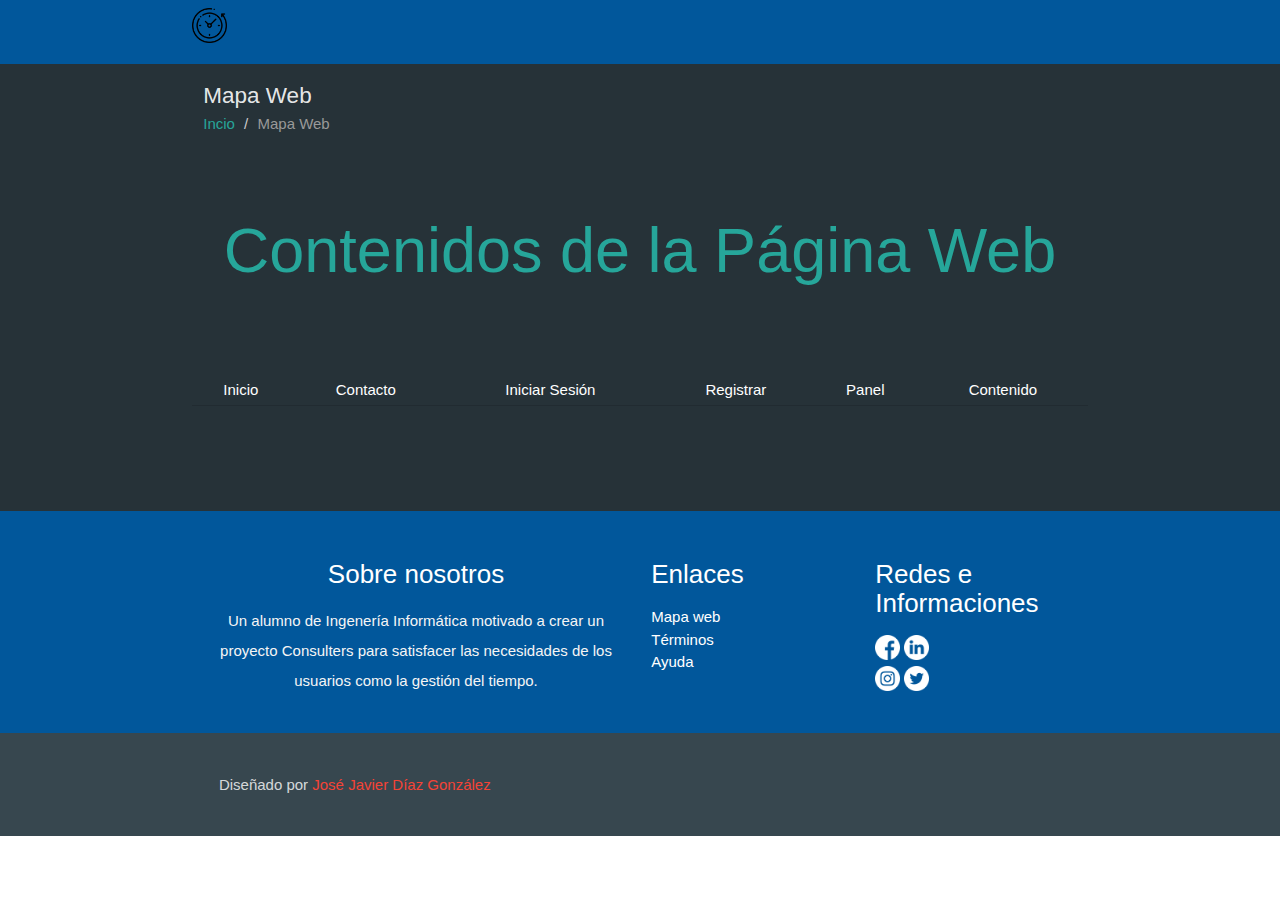
<file: mapaweb.html>
<!DOCTYPE html>
<html lang="es">

<head>
  <meta http-equiv="Content-Type" content="text/html; charset=UTF-8" />
  <meta name="viewport" content="width=device-width, initial-scale=1" />
  <title>Mapa Web - Consulters</title>

  <!-- CSS  -->
  <link href="https://fonts.googleapis.com/icon?family=Material+Icons" rel="stylesheet">
  <link rel="icon" type="image/png" href="/image/logo_tiempo.png" sizes="64x64">
  <link href="css/materialize.css" type="text/css" rel="stylesheet" media="screen,projection" />
  <link href="css/style.css" type="text/css" rel="stylesheet" media="screen,projection" />
</head>

<body>
  <nav class=" light-blue darken-4" role=”banner” arial-label="Cabecera de la web.">
    <div class="nav-wrapper container">
      <a id="logo-container" href="index.html" class="brand-logo left"> <img alt="Logo tiempo." class="foto-logo-tiempo"
          src="/image/logo_tiempo.png" width="35" height="35"></img></a>
      <ul hidden role=”navigation” arial-label="Menú principal" class="right hide-on-med-and-down showmenu">
        <li><a role="button" tabindex="0" arial-label="Vuelve a la pagina de inicio." class="white-text"
            href="index.html">Inicio</a></li>
        <li><a role="button" tabindex="0" arial-label="Página de contactos." class="white-text"
            href="contacto.html">Contacto</a></li>
        <li hidden class="ocultarse"><a role="button" tabindex="0" arial-label="Pagina de identificacación."
            class="white-text" href="identificacion.html">Iniciar Sesión</a></li>
        <li hidden class="ocultarse"><a role="button" tabindex="0" arial-label="Pagina de registro" class="white-text"
            href="registro.html">Registrar</a></li>
        <li hidden class="mostrar"><a role="button" tabindex="0" class="white-text"
            href="dashboard/panel.html">Panel</a></li>
        <li hidden class="ocultarse"><a role="button" tabindex="0" arial-label="Pagina de de mapa web."
            class="white-text" href="mapaweb.html">Mapa Web</a></li>
        <li hidden class="mostrar"><a role="button" tabindex="0" class="white-text"
            href="javascript:mainsingout()">Salir</a></li>
      </ul>

      <ul hidden role=”navigation” arial-label="Menú principal" id="nav-mobile" class="sidenav showmenu">
        <li><a role="button" arial-label="Ve pagina de inicio." tabindex="-1" href="index.html">Inicio</a></li>
        <li><a role="button" arial-label="Página de contactos." tabindex="-1" href="contacto.html">Contacto</a>
        </li>
        <li hidden class="ocultarse"><a role="button" arial-label="Pagina de identificacación." tabindex="-1"
            href="identificacion.html">Iniciar Sesión</a></li>
        <li hidden class="ocultarse"><a role="button" arial-label="Pagina de registro" tabindex="-1"
            href="registro.html">Registrar</a></li>
        <li hidden class="mostrar"><a role="button" tabindex="-1" href="dashboard/panel.html">Panel</a></li>
        <li hidden class="mostrar"><a role="button" tabindex="-1" href="javascript:mainsingout()">Salir</a></li>
      </ul>
      <a arial-label="Menu." href="#" data-target="nav-mobile" class="sidenav-trigger"><i
          class="material-icons">menu</i></a>
    </div>
  </nav>
  <div id="index-banner" class="parallax-container blue-grey darken-4">
    <section id="content">
      <div id="breadcrumbs-wrapper" class="blue-grey darken-4" aria-label="Breadcrumbs">
        <div class="container">
          <div class="row">
            <div class="col s12 m12 l12">
              <h5 class="breadcrumbs-title">Mapa Web</h5>
              <ol class="breadcrumbs">
                <li><a href="index.html">Incio</a></li>
                <li class="active">Mapa Web</li>
              </ol>
            </div>
          </div>
        </div>
      </div>
    </section>

    <div class="section no-pad-bot">
      <div class="container">
        <div class="row center">
          <div class="row s12">
            <h1 id="Mapa" class="header center teal-text text-lighten-1">Contenidos de la Página Web</h1>
            <div class="row center">
              <table id="tableweb" class="text-lighten-4 centered responsive-table">
                <tbody>
                  <tr>
                    <td onMouseOver="uno(this,'#212121');" onMouseOut="dos(this,'#263238');"><a class="white-text"
                        href="index.html">Inicio</a></td>
                    <td onMouseOver="uno(this,'#212121');" onMouseOut="dos(this,'#263238');"><a class="white-text"
                        href="contacto.html">Contacto</a></td>
                    <td onMouseOver="uno(this,'#212121');" onMouseOut="dos(this,'#263238');"><a class="white-text"
                        href="identificacion.html">Iniciar Sesión</a></td>
                    <td onMouseOver="uno(this,'#212121');" onMouseOut="dos(this,'#263238');"><a class="white-text"
                        href="registro.html">Registrar</a></td>
                    <td onMouseOver="uno(this,'#212121');" onMouseOut="dos(this,'#263238');"><a class="white-text"
                        href="dashboard/panel.html">Panel</a></td>
                    <td onMouseOver="uno(this,'#212121');" onMouseOut="dos(this,'#263238');"><a class="white-text"
                        href="mapaweb.html">Contenido</a></td>
                  </tr>
                  </tr>
                </tbody>
              </table>
            </div>
          </div>
        </div>
      </div>
    </div>
  </div>

  <footer role=”contentinfo” arial-label="Toda la información necesaria con enlaces."
    class="page-footer light-blue darken-4">
    <div class="container">
      <div class="row">
        <div class="center col l6 s12">
          <h3>Sobre nosotros</h3>
          <p class="grey-text text-lighten-4">Un alumno de Ingenería Informática motivado a crear un proyecto Consulters
            para satisfacer las necesidades de los usuarios como la gestión del tiempo.</p>
        </div>
        <div class="col l3 s12">
          <h3>Enlaces</h3>
          <ul role=”navigation” arial-label="Menú de informacion.">
            <li><a role="button" arial-label="Mapa web." tabindex="0" class="white-text" href="mapaweb.html">Mapa
                web</a></li>
            <li><a role="button" arial-label="Pagina de términos." tabindex="0" class="white-text"
                href="#!">Términos</a></li>
            <li><a role="button" arial-label="Ayuda." tabindex="0" class="white-text" href="#!">Ayuda</a></li>
          </ul>
        </div>
        <div class="col l3 s12">
          <h3 class="white-text">Redes e Informaciones</h3>
          <ul role=”navigation” arial-label="Menú de informacion.">
            <li><a role="button" arial-label="Enlace a facebook." tabindex="0" class="white-text" href="#!"><img
                  class="responsive-img" src="/image/facebook.png" alt="Logo facebook" width="25"
                  height="25"></img></a>
              <a role="button" arial-label="Enlace a linkedin." tabindex="0" class="white-text" href="#!"><img
                  class="responsive-img" src="/image/linkedin.png" alt="Logo facebook" width="25"
                  height="25"></img></a>
            </li>
            <li><a role="button" arial-label="Enlace a instagram." tabindex="0" class="white-text" href="#!"><img
                  class="responsive-img" src="/image/instagram.png" alt="Logo instagram" width="25"
                  height="25"></img></a>
              <a role="button" arial-label="Enlace a twitter." tabindex="0" class="white-text" href="#!"><img
                  class="responsive-img" src="/image/twitter.png" alt="Logo twitter" width="25"
                  height="25"></img></a>
            </li>
          </ul>
        </div>
      </div>
    </div>
    <div class="footer-copyright blue-grey darken-3">
      <div class="container">
        <p>Diseñado por <a tabindex="0" class="red-text darken-4" href="">José Javier Díaz González</a></p>
      </div>
    </div>
  </footer>

  <!--  Scripts-->
  <script src="https://code.jquery.com/jquery-2.1.1.min.js"></script>
  <script src="js/materialize.js"></script>
  <script src="js/init.js"></script>

</body>

</html>
</file>
<file: css/style.css>
/* Custom Stylesheet */
/**
 * Use this file to override Materialize files so you can update
 * the core Materialize files in the future
 *
 * Made By MaterializeCSS.com
 */

nav ul a,
nav .brand-logo {
  color: #444;
}

p {
  position: static;
  line-height: 2em;
  margin-top: 3%;
  margin-right: 3%;
  margin-bottom: 3%;
  margin-left: 3%;
}

a {
  color: #26a69a;
}

.sidenav-trigger {
  color: #26a69a;
}

.parallax-container {
  min-height: 380px;
  line-height: 0;
  height: auto;
  color: rgba(255,255,255,.9);
}

.parallax-container .section {
  width: 100%;
}

#index-banner .section{
  top: 25px;
  font-size: 10px;
}

#cabecera2 {
  position: static;
  font-size: 35px;
  margin-top: 5%;
  margin-bottom: 4%;
}

#titulo2, #titulo2_re{
  position: static;
  font-size: 35px;
  margin-top: 5%;
  margin-bottom: 4%;
}

h2 {
  position: static;
  font-size: 35px;
  margin-top: 20%;
  margin-bottom: 4%;
}

#button-comenzar {
  position: static;
  margin-top: 3%;
  margin-right: 3%;
  margin-bottom: 3%;
  margin-left: 3%;
}

#texto_segundo {
  position: relative;
  margin-top: 35px; 
  font-size: 16px;
}

#block_tercero {
  position: relative;
  top: -65px; 
}

#texto-tercero {
  position: relative;
  top: -45px; 
  font-size: 16px;
}

#texto_cuarto {
  position: relative;
  margin-top: 35px; 
  font-size: 16px;
}

.light {
  position: static;
  top: -25px; 
  left: 20px;
}

h3 {
  font-size: 26px;
}

.icon-block {
  padding: 0 15px;
}

.icon-block .material-icons {
  font-size: inherit;
}

footer.page-footer {
  margin: 0;
}

.card {
  position: static;
  margin-top: 5%;
  margin-bottom: 4%;
}

#icon-ayuda {
  position: relative;
  top: -80px;
  left: 125px;
  font-size: 25px;
  border: none;
  background-color: white;
}

tr {
  font-size: 15px;
}

#cabecera_contacto {
  position: static;
  margin-top: -5%;
  margin-bottom: 4%;
}

#tex_contacto, #tex_contacto2 {
  font-size: 16px;
}

#contacto1, #contacto2 {
  font-size: 20px;
  position: static;
  margin-top: 4%;
  margin-bottom: 4%;
}

#Mapa {
  position: static;
}

#tableweb {
  font-size: 20px;
  margin-top: 10%;
  margin-bottom: 5%;
}

/*----------------------------------------
    Breadcrumb
------------------------------------------*/
#breadcrumbs-wrapper {
  background: #f3f3f3;
}

h5.breadcrumbs-header {
  font-size: 1.64rem;
  line-height: 1.804rem;
  margin: 1.5rem 0 0 0;
}

.breadcrumbs {
  padding: 0;
  margin: 15px 0;
  list-style: none;
}

.breadcrumbs > li {
  display: inline-block;
}

.breadcrumbs > li + li:before {
  padding: 0 5px;
  color: #ccc;
  content: "/\00a0";
}

.breadcrumbs .active {
  font-weight: normal;
  color: #999;
}

.breadcrumbs-title {
  font-size: 1.5rem;
  line-height: 1.804rem;
  margin: 18px 0 0;
}

@media only screen and (max-width : 992px) {
  .parallax-container .section {
    position: static;
    top: 25%;
  }

  #index-banner .section{
    top: -5%;
    font-size: 10px;
  }

  .foto-logo-tiempo{
    position: relative;
    top: 4 px; 
    left: 70px;
  }

  #button-comenzar {
    position: static;
    margin-top: 3%;
    margin-right: 3%;
    margin-bottom: 3%;
    margin-left: 3%;
  }

  .center {
    position:static;
    top: -35px;
    font-size: 20px;
  }

  #icon-izq {
    font-size: 30px;
    position:relative;
    top: -5px;
  }

  #icon-cnt {
    font-size: 30px;
    position:relative;
    top: -5px;
  }

  #icon-drc {
    font-size: 30px;
    position:relative;
    top: -5px;
  }

  #cabecera {
    position: static;
    top: 10px;
    font-size: 45px;
  }

  h2 {
    position: static;
    font-size: 35px;
    margin-top: 4%;
    margin-bottom: 4%;
  }

  #button-comenzar {
    position: static;
    margin-top: 3%;
    margin-right: 3%;
    margin-bottom: 3%;
    margin-left: 3%;
  }

  .text-hite {
    position: static;
  }

  #texto_segundo {
    font-size: 16px;
    position: static;
    margin-top: 15%;
    margin-bottom: 4%;
  }

  #block_tercero {
    position: relative;
    top: 10px; 
  }

  #texto-tercero {
    position: static;
    margin-top: 4%;
    margin-bottom: 4%;
  }

  #texto_cuarto {
    position: static;
    margin-top: 15%;
    margin-bottom: 4%;
    font-size: 16px;
  }

  .light {
    position: static;
    top: -25px; 
    left: 20px;
  }

  .card {
    position: relative;
    top: 30px;
  }
}

p {
  line-height: 2em;
  margin-top: 3%;
  margin-right: 3%;
  margin-bottom: 3%;
  margin-left: 3%;
}

@media only screen and (max-width : 600px) {
  #index-banner .section {
    top: 0;
  }

  .foto-logo{
    position: relative;
    top: -2px; 
    left: 70px;
  }

  #cabecera {
    position: static;
    top: 20px;
    font-size: 45px;
  }

  h2 {
    position: static;
    font-size: 35px;
    margin-top: 4%;
    margin-bottom: 4%;
  }

  h3 {
    position: relative;
    top: -15px; 
    font-size: 25px;
  }

  #button-comenzar {
    position: static;
    margin-top: 3%;
    margin-right: 3%;
    margin-bottom: 3%;
    margin-left: 3%;
  }

  .text-hite {
    position: static;
  }

  #texto_segundo {
    font-size: 16px;
  }

  #texto-tercero {
    position: relative;
    top: 15px; 
  }

  #texto_cuarto {
    font-size: 16px;
  }
}

p {
  line-height: 2em;
  margin-top: 3%;
  margin-right: 3%;
  margin-bottom: 3%;
  margin-left: 3%;
}

.flex-wrapper {
  display: flex;
  min-height: 100vh;
  flex-direction: column;
  justify-content: space-between;
}
</file>
